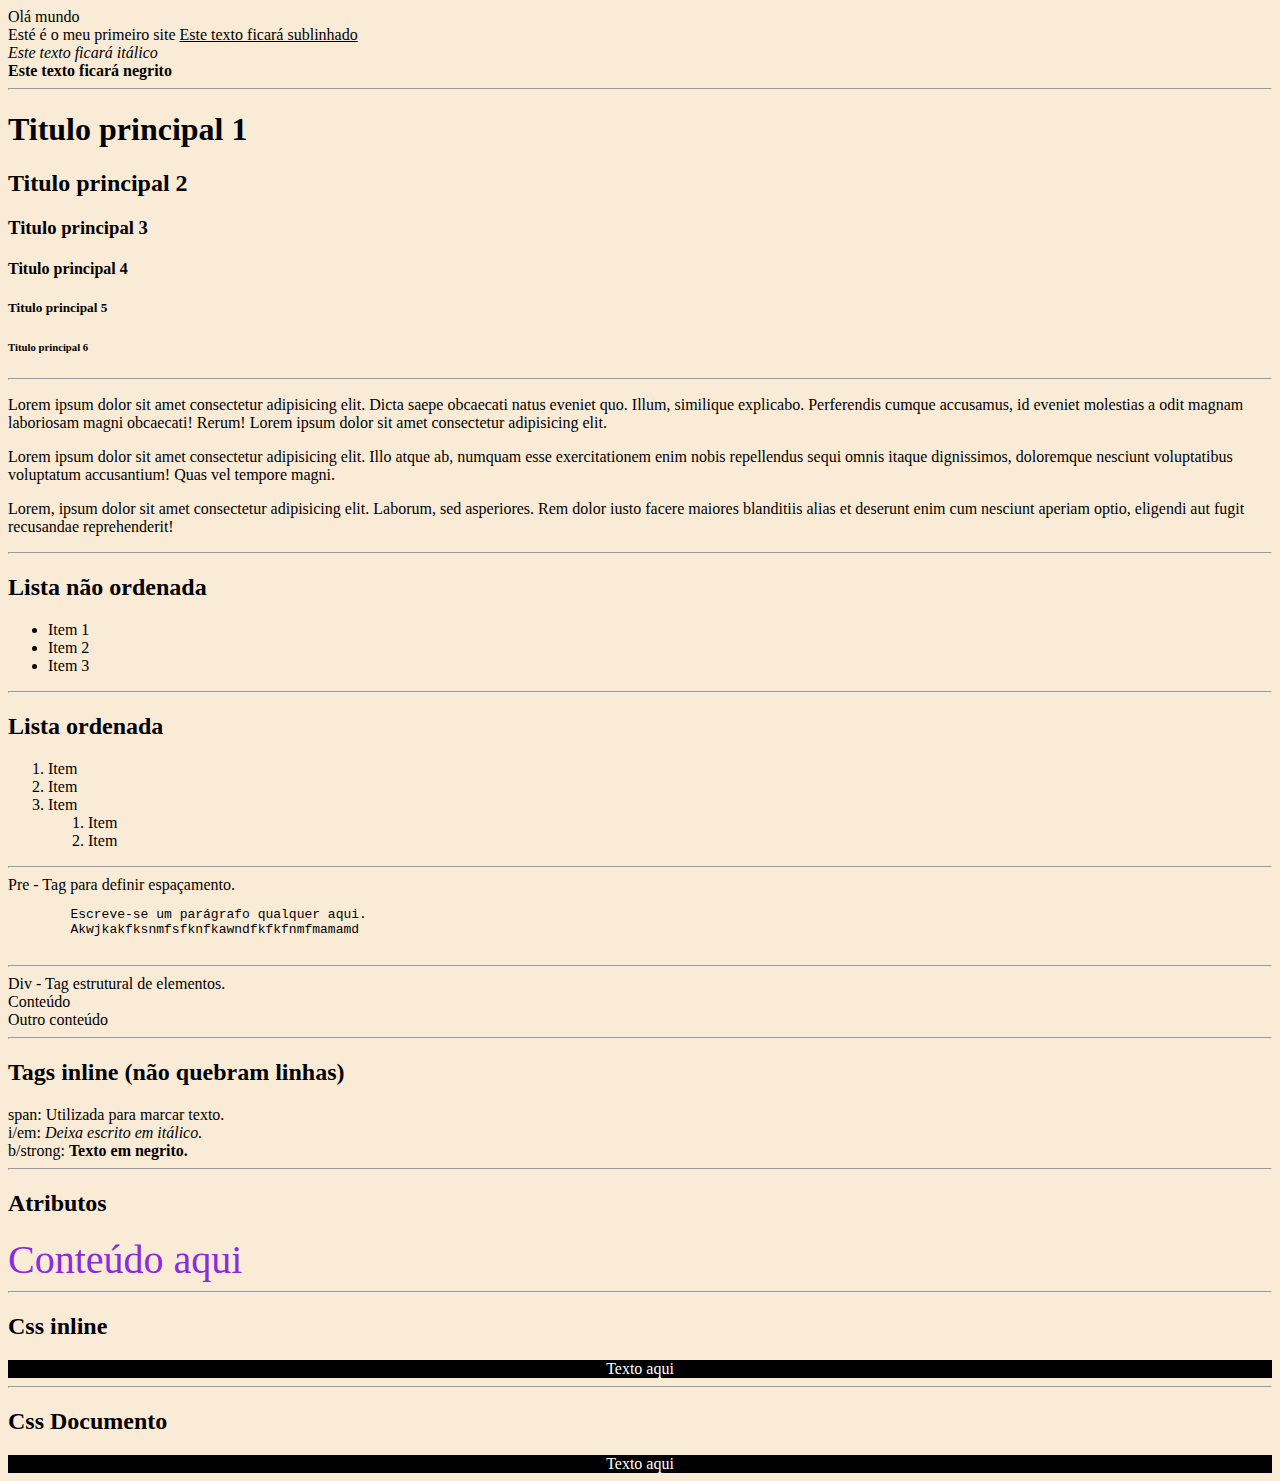
<file: index.html>
<!DOCTYPE html>
<html lang="pt-br">
<head>
    <meta charset="UTF-8">
    <meta name="viewport" content="width=device-width, initial-scale=1.0">
    <title>Website - Lana Yuna Oyama</title>
    <link rel="stylesheet" href="style.css">
</head>
<body>
    Olá mundo
    <br>
    Esté é o meu primeiro site
    <u>Este texto ficará sublinhado</u>
    <br>
    <i>Este texto ficará itálico</i>
    <br>
    <b>Este texto ficará negrito</b>

    <hr>
    <h1>Titulo principal 1</h1>
    <h2>Titulo principal 2</h2>
    <h3>Titulo principal 3</h3>
    <h4>Titulo principal 4</h4>
    <h5>Titulo principal 5</h5>
    <h6>Titulo principal 6</h6>

    <hr>
<p>
    Lorem ipsum dolor sit amet consectetur adipisicing elit. Dicta saepe obcaecati natus eveniet quo. Illum, similique explicabo. Perferendis cumque accusamus, id eveniet molestias a odit magnam laboriosam magni obcaecati! Rerum! Lorem ipsum dolor sit amet consectetur adipisicing elit. 
</p>

<p>Lorem ipsum dolor sit amet consectetur adipisicing elit. Illo atque ab, numquam esse exercitationem enim nobis repellendus sequi omnis itaque dignissimos, doloremque nesciunt voluptatibus voluptatum accusantium! Quas vel tempore magni.</p>

<p>Lorem, ipsum dolor sit amet consectetur adipisicing elit. Laborum, sed asperiores. Rem dolor iusto facere maiores blanditiis alias et deserunt enim cum nesciunt aperiam optio, eligendi aut fugit recusandae reprehenderit!</p>

    <hr>
    <h2>Lista não ordenada</h2>
    <ul>
        <li>Item 1</li>
        <li>Item 2</li>
        <li>Item 3</li>
    </ul>

    <hr>
    <h2>Lista ordenada</h2>
    <ol>
        <li>Item </li>
        <li>Item </li>
        <li>Item</li>
        <ol>
            <li>Item</li>
            <li>Item</li>
        </ol>
    </ol>

    <hr>
    Pre - Tag para definir espaçamento.
    <pre>
        Escreve-se um parágrafo qualquer aqui.
        Akwjkakfksnmfsfknfkawndfkfkfnmfmamamd
    </pre>

    <hr>
    Div - Tag estrutural de elementos.
    <div>
        Conteúdo
    </div>
    <div>
        Outro conteúdo
    </div>
<hr>
<h2> Tags inline (não quebram linhas) </h2>
span: <span> Utilizada para marcar texto. </span>
<br>
i/em: <i> Deixa escrito em itálico. </i>
<br>
b/strong: <b> Texto em negrito. </b>

<hr>
<h2>Atributos</h2>
<div class="nomeClasse" id="identificador" 
    style="color:blueviolet; font-size: 40px" title="Título">
    Conteúdo aqui
</div>
 <hr>
 <h2> Css inline</h2>
 <div style = "background:#000; color:#fff; text-align:center;">
    Texto aqui
 </div>

 <hr>
 <h2>Css Documento</h2>
 <div class="classe">
    Texto aqui
 </div>
 <style>
    .classe{
        background:#000;
        color:#fff;
        text-align: center;
    }
 </style>
 
</body>
</html>
</file>
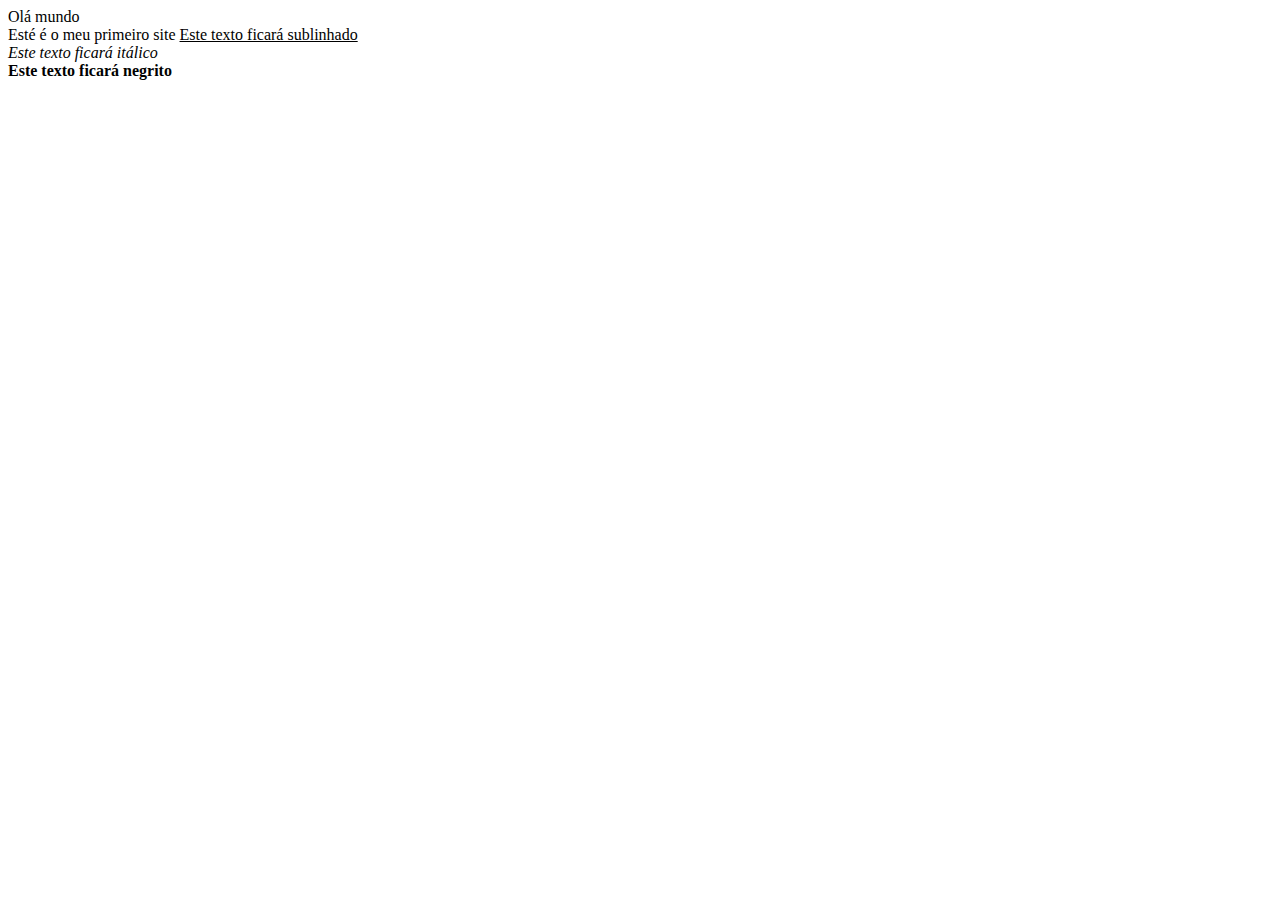
<file: website-2i/index.html>
<!DOCTYPE html>
<html lang="pt-br">
<head>
    <meta charset="UTF-8">
    <meta name="viewport" content="width=device-width, initial-scale=1.0">
    <title>Website - Lana Yuna Oyama</title>
</head>
<body>
    Olá mundo
    <br>
    Esté é o meu primeiro site
    <u>Este texto ficará sublinhado</u>
    <br>
    <i>Este texto ficará itálico</i>
    <br>
    <b>Este texto ficará negrito</b>
</body>
</html>
</file>
<file: style.css>
body{
    background-color:antiquewhite;
}
</file>
